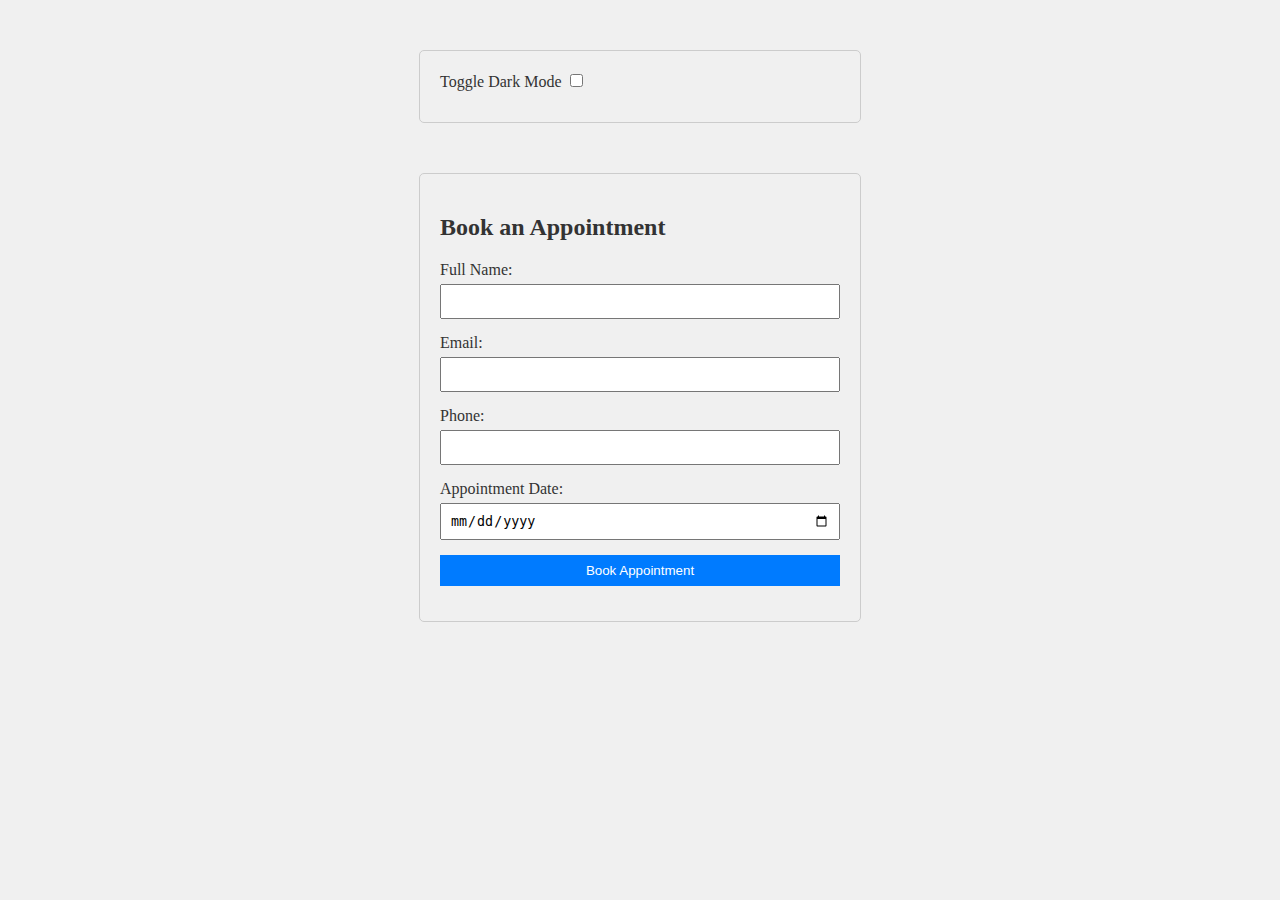
<file: Appointment.html>
<!DOCTYPE html>
<html lang="en">
<head>
    <meta charset="UTF-8">
    <meta name="viewport" content="width=device-width, initial-scale=1.0">
    <title>Hospital Appointment Booking</title>
    <link rel="stylesheet" href="styles.css">
</head>
<body>
    <body class="light-mode">
        <div class="container">
        
            <label class="toggle-label" for="theme-toggle">Toggle Dark Mode</label>
            <input type="checkbox" id="theme-toggle" class="toggle-checkbox">
            <label class="toggle-input" for="theme-toggle"></label>
        </div>
    
        <script>
            const themeToggle = document.getElementById('theme-toggle');
            themeToggle.addEventListener('change', function() {
                document.body.classList.toggle('dark-mode', themeToggle.checked);
            });
        </script>
    <div class="container">
        <h2>Book an Appointment</h2>
        <form id="appointmentForm">
            <label for="fullName">Full Name:</label>
            <input type="text" id="fullName" name="fullName" required>

            <label for="email">Email:</label>
            <input type="email" id="email" name="email" required>

            <label for="phone">Phone:</label>
            <input type="tel" id="phone" name="phone" required>

            <label for="appointmentDate">Appointment Date:</label>
            <input type="date" id="appointmentDate" name="appointmentDate" required>

            <button type="submit">Book Appointment</button>
        </form>
    </div>

    <script src="script.js"></script>
</body>
</html>
</file>
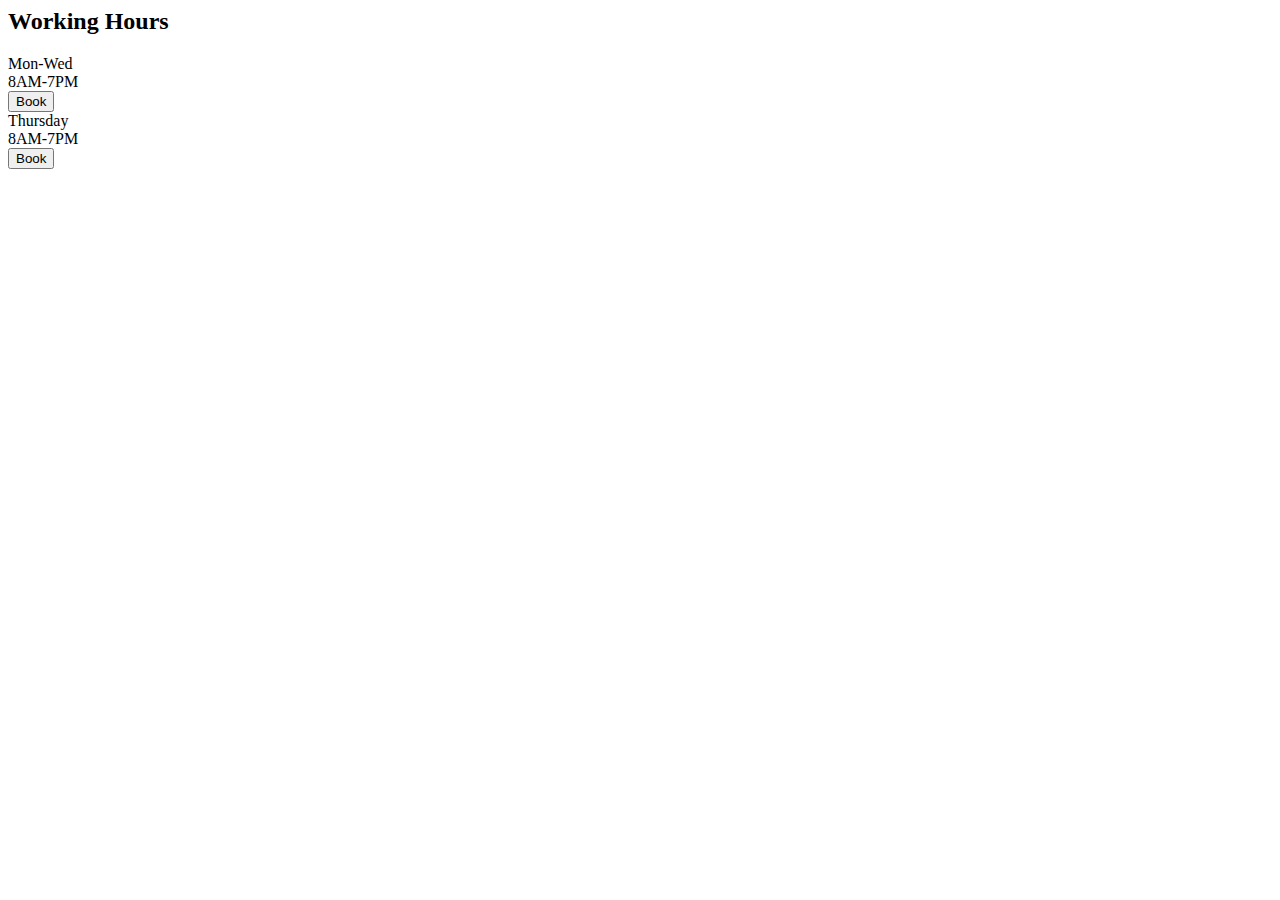
<file: booking.html>
<html>
    <body>


<section class="work">
    <div class="container-fluid text-center">
        <div class="row">
            <div class="col-md-4">
                <div class="hours">
                    <h2>Working Hours</h2>
                    <div class="time">
                        <div class="booking">Mon-Wed</div>
                        <div class="booking">8AM-7PM</div>
                        <div class="booking">
                            <button type="button" class="btn-white book-btn" data-day="Mon-Wed">
                                <i class="fas fa-calendar-week"></i>Book
                            </button>
                        </div>
                    </div>
                    <div class="time">
                        <div class="booking">Thursday</div>
                        <div class="booking">8AM-7PM</div>
                        <div class="booking">
                            <button type="button" class="btn-white book-btn" data-day="Thursday">
                                <i class="fas fa-calendar-week"></i>Book
                            </button>
                        </div>
                    </div>
                    <!-- Similar structure for other days -->
                </div>
            </div>
        </div>
    </div>
</section>

<script>
    // Add event listeners to all "Book" buttons
    document.querySelectorAll('.book-btn').forEach(function(button) {
        button.addEventListener('click', function() {
            var day = this.getAttribute('data-day'); // Get the day from the data attribute
            bookAppointment(day); // Call function to book appointment
        });
    });

    // Function to simulate booking appointment (replace with actual booking logic)
    function bookAppointment(day) {
        // You can implement the booking logic here
        // For now, let's just show an alert with the booked day
        alert("Appointment booked for " + day);
    }
</script>
</body>
</html>
</file>
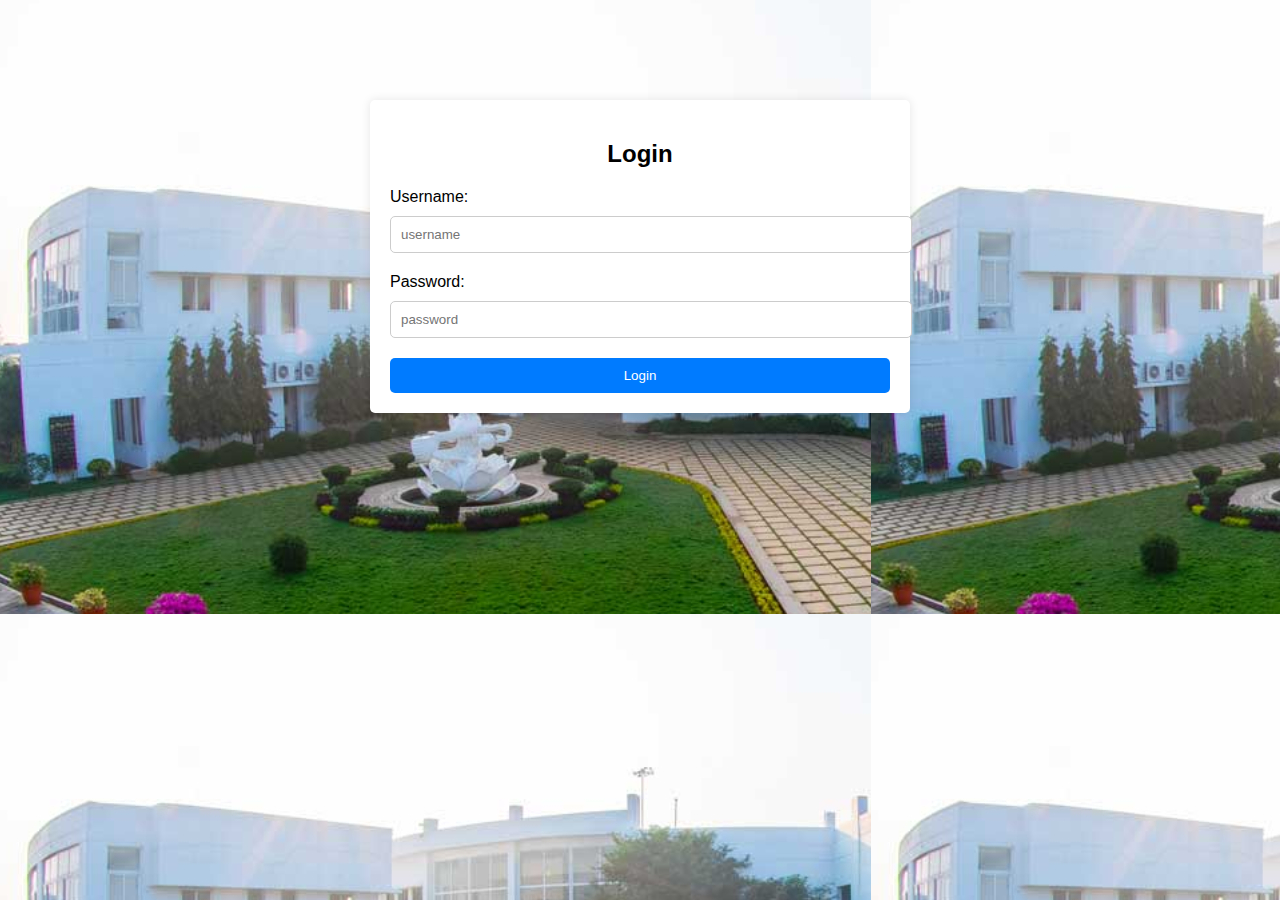
<file: login.html>
<!DOCTYPE html>
<html lang="en">
<head>
    <meta charset="UTF-8">
    <meta name="viewport" content="width=device-width, initial-scale=1.0">
    <title>Login Page</title>
    <link rel="stylesheet" href="style7.css">
</head>
<body>
  
    <div class="login-container">
        <h2>Login</h2>
        <form id="loginForm">
            <div class="form-group">
                <label for="username">Username:</label>
                <input type="text" id="username" name="username" required placeholder="username">
            </div>
            <div class="form-group">
                <label for="password">Password:</label>
                <input type="password" id="password" name="password" required placeholder="password">
            </div>
            <button type="submit">Login</button>
        </form>
    </div>


    <script src="script5.js"></script>
   
</body>
</html>
</file>
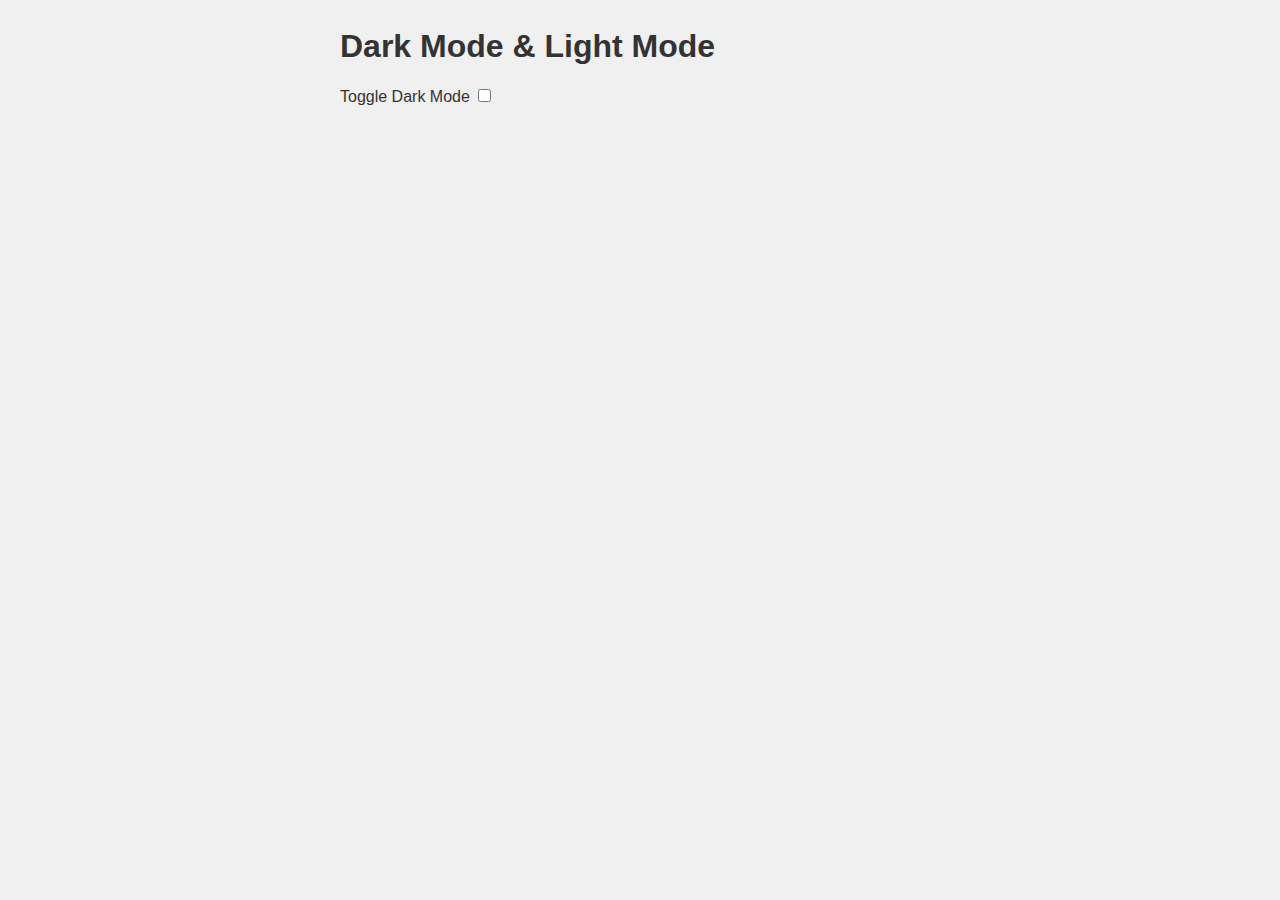
<file: mode.html>
<!DOCTYPE html>
<html lang="en">
<head>
    <meta charset="UTF-8">
    <meta name="viewport" content="width=device-width, initial-scale=1.0">
    <title>Dark Mode & Light Mode</title>
    <style>
        /* Common Styles */
        body {
            transition: background-color 0.3s, color 0.3s;
            font-family: Arial, sans-serif;
            padding: 20px;
        }
        h1 {
            margin-top: 0;
        }
        .container {
            max-width: 600px;
            margin: 0 auto;
        }

        /* Light Mode Styles */
        body.light-mode {
            background-color: #f0f0f0;
            color: #333;
        }
        .light-mode .toggle-input {
            background-color: #ccc;
        }
        .light-mode .toggle-input:before {
            background-color: #fff;
        }

        /* Dark Mode Styles */
        body.dark-mode {
            background-color: #333;
            color: #f0f0f0;
        }
        .dark-mode .toggle-input {
            background-color: #666;
        }
        .dark-mode .toggle-input:before {
            background-color: #222;
        }
    </style>
</head>
<body class="light-mode">
    <div class="container">
        <h1>Dark Mode & Light Mode</h1>
        <label class="toggle-label" for="theme-toggle">Toggle Dark Mode</label>
        <input type="checkbox" id="theme-toggle" class="toggle-checkbox">
        <label class="toggle-input" for="theme-toggle"></label>
    </div>

    <script>
        const themeToggle = document.getElementById('theme-toggle');
        themeToggle.addEventListener('change', function() {
            document.body.classList.toggle('dark-mode', themeToggle.checked);
        });
    </script>
</body>
</html>
</file>
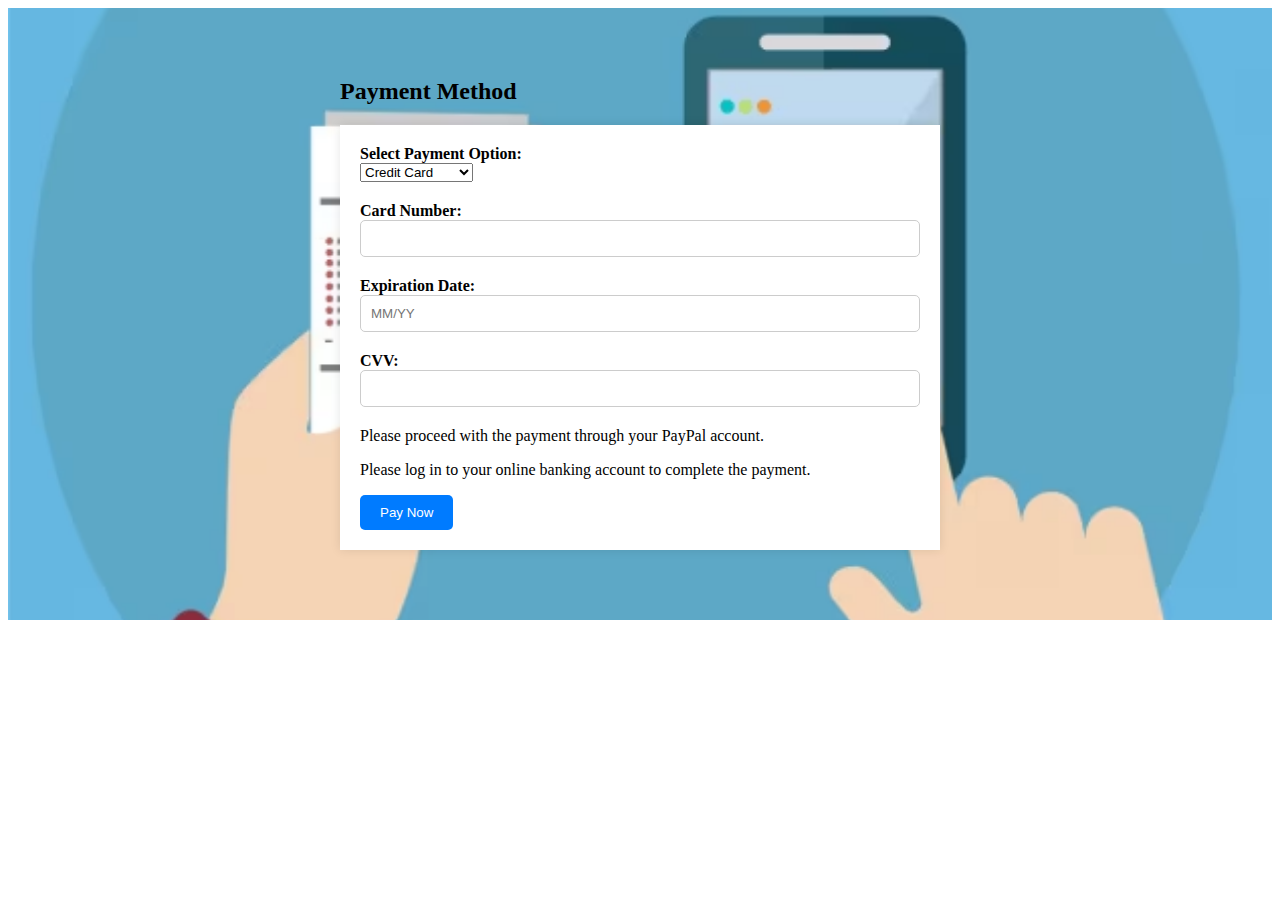
<file: payment.html>
<html>
    <head>
        <title>Payment</title>
        <link rel="stylesheet" href="style3.css">
        <section class="payment-method-section" style="background-image: url('pay.jpg');">
            <div class="container">
                <h2>Payment Method</h2>
                <form id="payment-form">
                    <div class="form-group">
                        <label for="payment-option">Select Payment Option:</label>
                        <select id="payment-option" name="payment-option" required>
                            <option value="credit-card">Credit Card</option>
                            <option value="paypal">PayPal</option>
                            <option value="online-banking">Online Banking</option>
                        </select>
                    </div>
                    <div id="credit-card-details" class="payment-details">
                        <div class="form-group">
                            <label for="card-number">Card Number:</label>
                            <input type="text" id="card-number" name="card-number" required>
                        </div>
                        <div class="form-group">
                            <label for="expiration-date">Expiration Date:</label>
                            <input type="text" id="expiration-date" name="expiration-date" placeholder="MM/YY" required>
                        </div>
                        <div class="form-group">
                            <label for="cvv">CVV:</label>
                            <input type="text" id="cvv" name="cvv" required>
                        </div>
                    </div>
                    <div id="paypal-details" class="payment-details">
                        <p>Please proceed with the payment through your PayPal account.</p>
                    </div>
                    <div id="online-banking-details" class="payment-details">
                        <p>Please log in to your online banking account to complete the payment.</p>
                    </div>
                    <button type="submit">Pay Now</button>
                </form>
                <div id="payment-response"></div>
            </div>
        </section>
        
<script src="script3.js"></script>
</html>
</file>
<file: styles.css>
body.light-mode {
    background-color: #f0f0f0;
    color: #333;
}
.light-mode .toggle-input {
    background-color: #ccc;
}
.light-mode .toggle-input:before {
    background-color: #fff;
}

/* Dark Mode Styles */
body.dark-mode {
    background-color: #333;
    color: #f0f0f0;
}
.dark-mode .toggle-input {
    background-color: #666;
}
.dark-mode .toggle-input:before {
    background-color: #222;
}



.container {
    max-width: 400px;
    margin: 50px auto;
    padding: 20px;
    border: 1px solid #ccc;
    border-radius: 5px;
}

form {
    display: flex;
    flex-direction: column;
}

label {
    margin-bottom: 5px;
}

input, button {
    margin-bottom: 15px;
    padding: 8px;
}

button {
    background-color: #007bff;
    color: white;
    border: none;
    cursor: pointer;
}

button:hover {
    background-color: #0056b3;
}
</file>
<file: style7.css>
body {
    font-family: Arial, sans-serif;
    background-color: #f4f4f4;
    background-image: url(background1.jpg);
}

.login-container {
    width: 500px;
    margin: 100px auto;
    background-color: #fff;
    padding: 20px;
    border-radius: 5px;
    box-shadow: 0px 0px 10px rgba(0, 0, 0, 0.1);
}

h2 {
    text-align: center;
}

.form-group {
    margin-bottom: 20px;
}

label {
    display: block;
    margin-bottom:10px;
}

input[type="text"],
input[type="password"] {
    width:100%;
    padding:10px;
    border: 1px solid #ccc;
    border-radius: 5px;
}

button {
    width: 100%;
    padding: 10px;
    border: none;
    background-color: #007bff;
    color: #fff;
    border-radius: 5px;
    cursor: pointer;
}

button:hover {
    background-color: #0056b3;
}
</file>
<file: style3.css>
.payment-method-section {
    padding: 50px 0;
    background-color: #f4f4f4;
}

.container {
    max-width: 600px;
    margin: 0 auto;
}

form {
    background-color:#fff;
    padding: 20px;
    box-shadow: 0 0 10px rgba(0, 0, 0, 0.1);
}

.form-group {
    margin-bottom: 20px;
}

label {
    display: block;
    font-weight: bold;
}

input[type="text"] {
    width: 100%;
    padding: 10px;
    border: 1px solid #ccc;
    border-radius: 5px;
}

button {
    background-color: #007bff;
    color: #fff;
    padding: 10px 20px;
    border: none;
    border-radius: 5px;
    cursor: pointer;
}

button:hover {
    background-color: #0056b3;
}

#payment-response {
    margin-top: 20px;
}
.payment-method-section {
    padding: 50px 0;
    background-image: url('background-image.jpg'); /* Replace 'background-image.jpg' with the path to your image */
    background-size: cover;
    background-position: center;
    color:#000; /* Set text color to white for better visibility */
}
</file>
